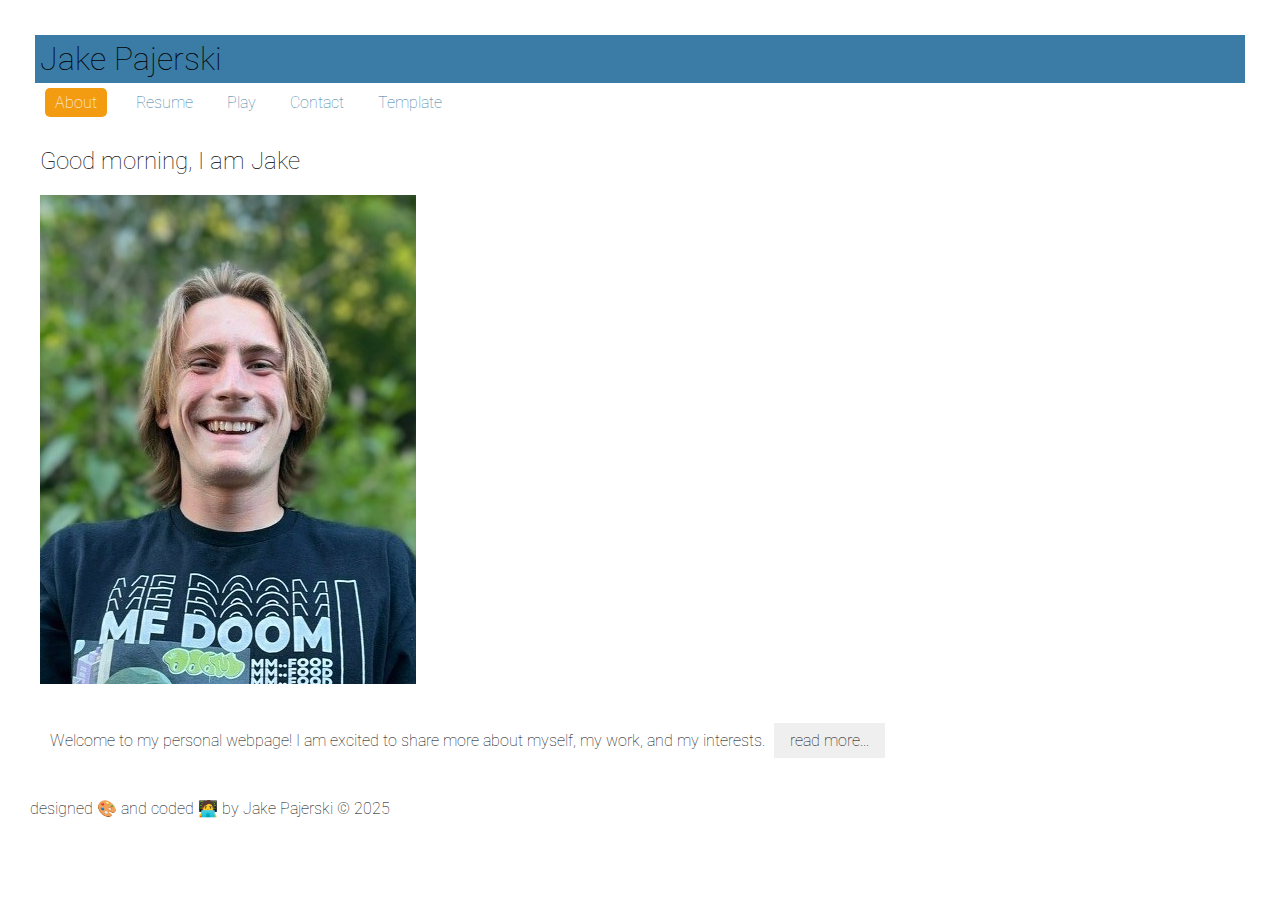
<file: index.html>
<!DOCTYPE html>
<html lang="en">
<head>
    <meta charset="UTF-8">
    <meta name="viewport" content="width=device-width, initial-scale=1.0">
    <meta name="author" content="Jake Pajerski">
    <meta name="keywords" content="Carnegie Mellon University, Information Systems">
    <meta name="description" content="Jake Pajerski professional website">
    <title>Jake Pajerski</title>
    <link rel="stylesheet" href="static/style.css">
    <link rel="preconnect" href="https://fonts.googleapis.com">
    <link rel="preconnect" href="https://fonts.gstatic.com" crossorigin>
    <link href="https://fonts.googleapis.com/css2?family=Roboto:ital,wght@0,100..900;1,100..900&display=swap" rel="stylesheet">
    <script defer src="./static/script.js"></script>
    <script src="https://code.jquery.com/jquery-3.6.0.min.js"></script>
</head>
<body onload="addYear()">
    <header>
        <h1 id="webname">Jake Pajerski</h1>
        <nav>
            <a href="index.html">About</a>
            <a href="views/cv.html">Resume</a>
            <a href="views/fun.html">Play</a>
            <a href="views/contact.html">Contact</a>
            <a href="templates.html">Template</a>
        </nav>
    </header>
    <div class="main">
        <h2 id="greeting">Hi, my name is Jake</h2>
        <img src="static/image000000.jpg" alt="A profile picture of Jake Pajerski">
        <div class="bio">
            <p id="shortBio">
                Welcome to my personal webpage! I am excited to share more about myself, my work, and my interests. 
                <span id="readMoreBtn" class="toggleBtn">read more...</span>
            </p>
            <p id="longBio" style="display: none;">
                Welcome to my personal webpage! I am excited to share more about myself, my work, and my interests. You can find more information about me in my CV, contact me, and explore fun things on this website. I am passionate about technology, business, and continuous learning, and I am always looking for new opportunities to grow and collaborate. Hope you find my personal website interesting and enjoyable!
                <span id="readLessBtn" class="toggleBtn">read less</span>
            </p>
        </div>    
    </div>
    <footer>designed &#x1F3A8; and coded &#x1F9D1;&#x200D;&#x1F4BB; by Jake Pajerski © 2025<span id="copyYear"></span></footer>
</body>
</html>
</file>
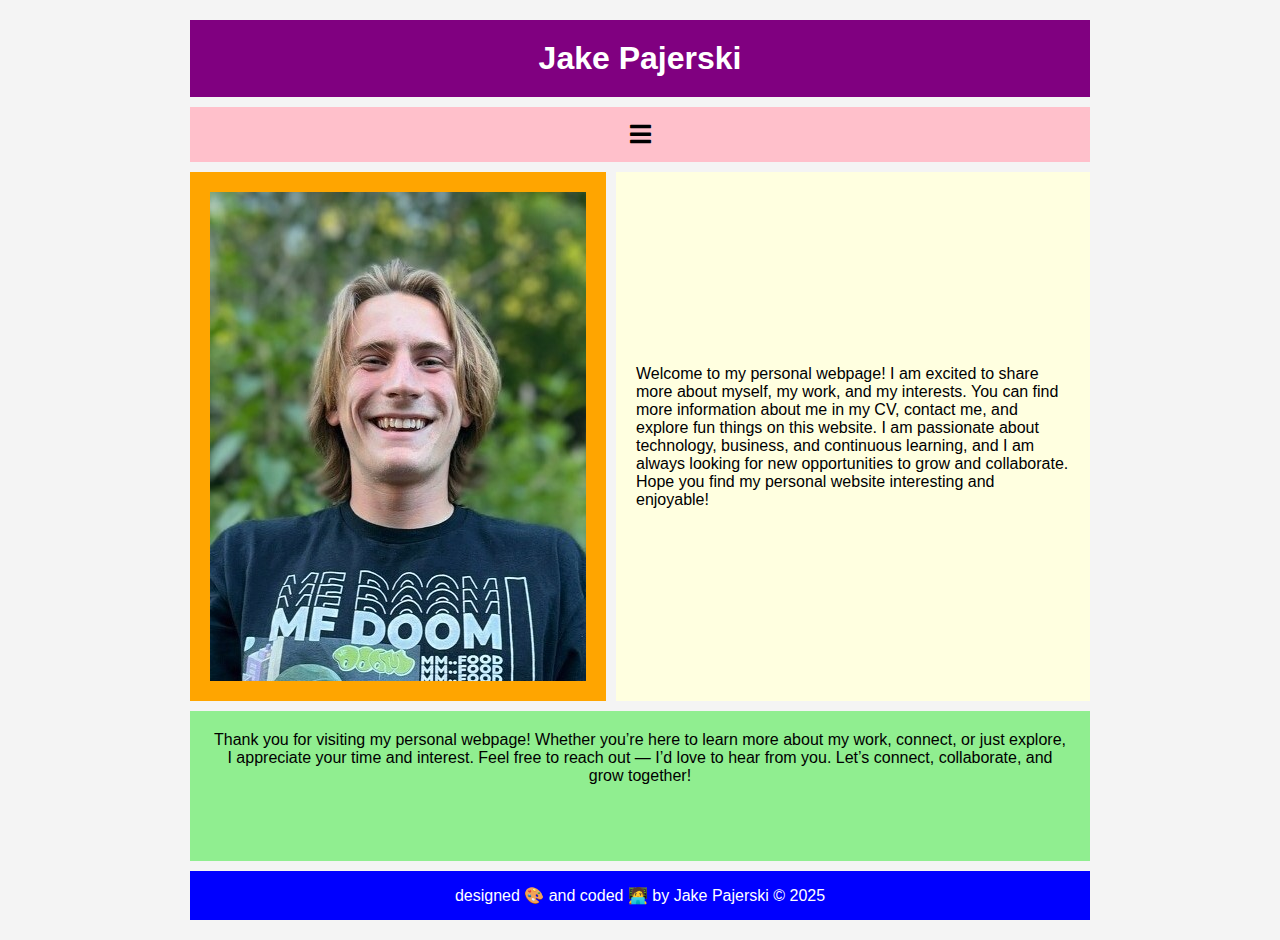
<file: templates.html>
<!DOCTYPE html>
<html lang="en">
<head>
    <meta charset="UTF-8">
    <meta name="viewport" content="width=device-width, initial-scale=1.0">
    <meta http-equiv="X-UA-Compatible" content="ie=edge">
    <title>Grid Layout</title>
    <link rel="stylesheet" href="templates.css">
    <link rel="stylesheet" href="https://cdnjs.cloudflare.com/ajax/libs/font-awesome/5.15.4/css/all.min.css">
    <script defer src="./static/script.js"></script>
</head>
<body>
    <div class="container">
        <header>
            <h1 id="webname">Jake Pajerski</h1>
        </header>
        <nav>
            <i class="fas fa-bars menu-icon" onclick="toggleMenu()"></i>
            <div class="nav-links">
                <a href="index.html">About</a>
                <a href="views/cv.html">Resume</a>
                <a href="views/fun.html">Play</a>
                <a href="views/contact.html">Contact</a>
                <a href="templates.html">Template</a>
            </div>
        </nav>
        <div class="profile-pic">
            <img src="static/image000000.jpg" alt="A profile picture of Jake Pajerski">
        </div>
        <main class="main-content">
            <p>Welcome to my personal webpage! I am excited to share more about myself, my work, and my interests. You can find more information about me in my CV, contact me, and explore fun things on this website. I am passionate about technology, business, and continuous learning, and I am always looking for new opportunities to grow and collaborate. Hope you find my personal website interesting and enjoyable!</p>
        </main>
        <div class="bottom-content">Thank you for visiting my personal webpage! Whether you’re here to learn more about my work, connect, or just explore, I appreciate your time and interest. Feel free to reach out — I’d love to hear from you. Let’s connect, collaborate, and grow together!</div>
        <footer>designed &#x1F3A8; and coded &#x1F9D1;&#x200D;&#x1F4BB; by Jake Pajerski © 2025</footer>
    </div>
</body>
</html>
</file>
<file: static/style.css>
* {
    font-family: 'Roboto', sans-serif;
    font-optical-sizing: auto;
    font-weight: 100;
    font-style: normal;
    font-variation-settings: "wght" 100;
    padding: 5px;
    margin: 5px;
}

#index {
    font-weight: 100;
}

#webname {
    background-color: #3A7CA5;
}

nav a {
    text-decoration: none;
    color: #3A7CA5;
    margin-right: 15px;
}

th {
    padding: 12px 0;
    background-color: #4A90E2;
    color: white;
    width: fit-content;
}

table tr:nth-child(even) {
    background-color: #f2f2f2;
}

table tr:nth-child(odd) {
    background-color: #808080;
}

form * {
    display: block;
    margin: auto;
    text-align: center;
}

form button[type="submit"] {
    background-color: #4CAF50;
    border: none;
    border-radius: 25px;   
}

footer {
    display: flex;
    align-items: center;
}

#myList {
    display: none;
}

button {
    padding: 10px 20px;
    border-radius: 50px;  
    border: none;
}

.toggleBtn {
    color: black;
    padding: 8px 16px;
    display: inline-block;
    text-align: center;
    background-color: #EFEFEF;
}

#validationMessage {
    text-align: center;
}

nav a.active {
    background: #f39c12;
    color: white;
    font-weight: bold;
    border-radius: 5px;
    padding: 5px 10px;
}

nav a:hover {
    background: #d35400;
    color: white;
    border-radius: 5px;
    padding: 5px 10px;
}
</file>
<file: templates.css>
* {
    margin: 0;
    padding: 0;
    box-sizing: border-box;
}

body {
    font-family: Arial, sans-serif;
    background-color: #f4f4f4;
    margin: 0;
    padding: 20px;
}

.container {
    display: grid;
    grid-template-areas:
        "header header"
        "nav nav"
        "profile main"
        "bottom bottom"
        "footer footer";
    grid-template-columns: 1fr 2fr;
    grid-template-rows: 1fr 1fr 4fr 4fr 0.5fr;
    height: 100vh; 
    max-width: 900px;
    margin: 0 auto;
    gap: 10px;
}

header {
    grid-area: header;
    background-color: purple;
    color: white;
    padding: 20px;
    text-align: center;
}

nav {
    grid-area: nav;
    background-color: pink;
    padding: 15px;
    text-align: center;
}

.profile-pic {
    grid-area: profile;
    background-color: orange;
    padding: 20px;
    text-align: center;
    display: flex;
    align-items: center;
    justify-content: center;
}

.main-content {
    grid-area: main;
    background-color: lightyellow;
    padding: 20px;
    display: flex;
    align-items: center;
    justify-content: center;
}

.bottom-content {
    grid-area: bottom;
    background-color: lightgreen;
    padding: 20px;
    text-align: center;
}

footer {
    grid-area: footer;
    background-color: blue;
    color: white;
    padding: 15px;
    text-align: center;
}

@media (max-width: 768px) {
    .container {
        grid-template-areas:
            "header"
            "nav"
            "profile"
            "main"
            "bottom"
            "footer";
        grid-template-columns: 1fr;
        grid-template-rows: auto;
    }

    nav {
        text-align: center;
        display: flex;
        flex-direction: column;
        gap: 10px;
    }
}

.menu-icon {
    display: block;
    font-size: 24px;
    cursor: pointer;
}

.nav-links {
    display: none;
    flex-direction: column;
    width: 100%;
    margin-top: 10px;
    gap: 10px;
}

.nav-links a {
    padding: 10px;
    background: pink;
    text-align: center;
}

.nav-links.active {
    display: flex;
}

nav a.active {
    background: #f39c12;
    color: white;
    font-weight: bold;
    border-radius: 5px;
    padding: 5px 10px;
}

nav a:hover {
    background: #d35400;
    color: white;
    border-radius: 5px;
    padding: 5px 10px;
}

@keyframes animateHeader {
    0% {
        color: #3A7CA5;
        transform: scale(1);
        opacity: 1;
    }
    25% {
        color: #f39c12;
        transform: scale(1.2);
        opacity: 0.8;
    }
    50% {
        color: #e74c3c;
        transform: scale(1.5);
        opacity: 1;
    }
    75% {
        color: #2ecc71;
        transform: scale(1.2);
        opacity: 0.8;
    }
    100% {
        color: #3A7CA5;
        transform: scale(1);
        opacity: 1;
    }
}

#webname {
    animation: animateHeader 5s ease-in-out infinite; 
}
</file>
